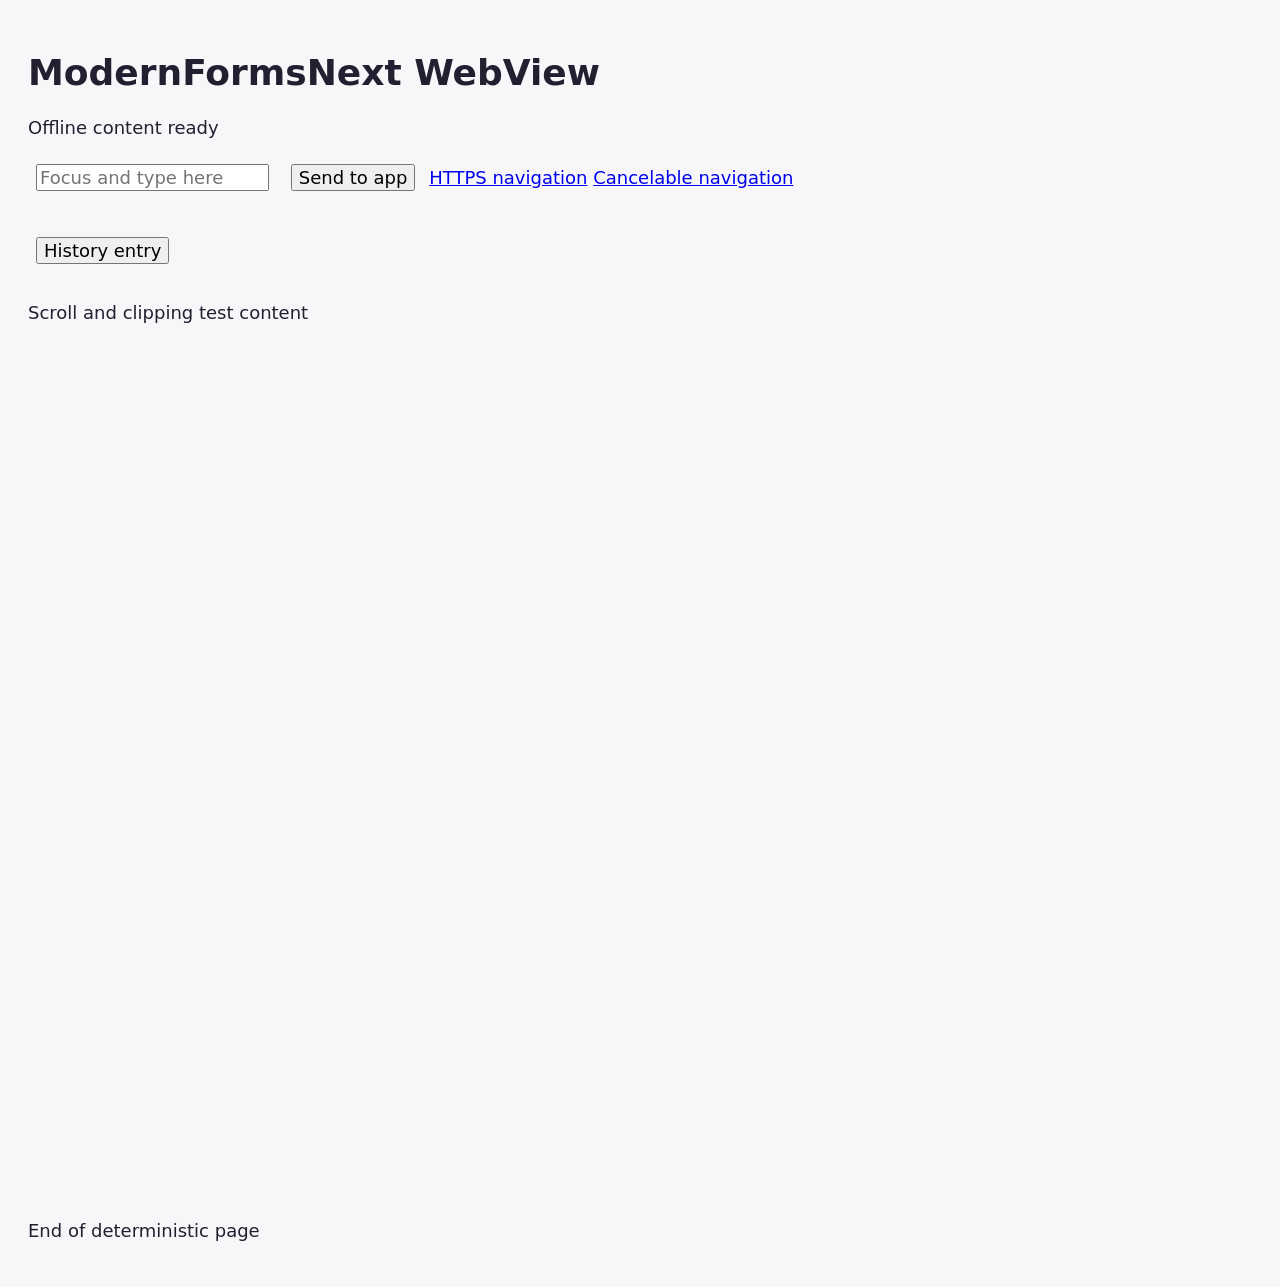
<file: samples/Shared/test-page.html>
<!doctype html>
<meta charset="utf-8">
<title>ModernFormsNext WebView deterministic content</title>
<style>body{font:18px system-ui;padding:20px;background:#f7f7fa;color:#202030}button,input{font:inherit;margin:8px}section{margin-top:30px}</style>
<h1>ModernFormsNext WebView</h1>
<p id="status">Offline content ready</p>
<input id="editor" aria-label="Native page input" placeholder="Focus and type here">
<button id="page-send" onclick="modernFormsWebView.postMessage('page message')">Send to app</button>
<a id="page-https" href="https://example.com/">HTTPS navigation</a>
<a id="page-cancel" href="https://blocked.example/">Cancelable navigation</a>
<section><button id="page-history" onclick="history.pushState({},'', '#entry'+Date.now())">History entry</button></section>
<script>
window.receivedMessage=null;
window.addEventListener('message',function(e){receivedMessage=e.data;document.getElementById('status').textContent='App message: '+e.data;});
window.testResult=function(){return {answer:42,text:'quoted "value"',array:[1,true,null]};};
</script>
<section style="height:900px">Scroll and clipping test content</section>
<p>End of deterministic page</p>
</file>
